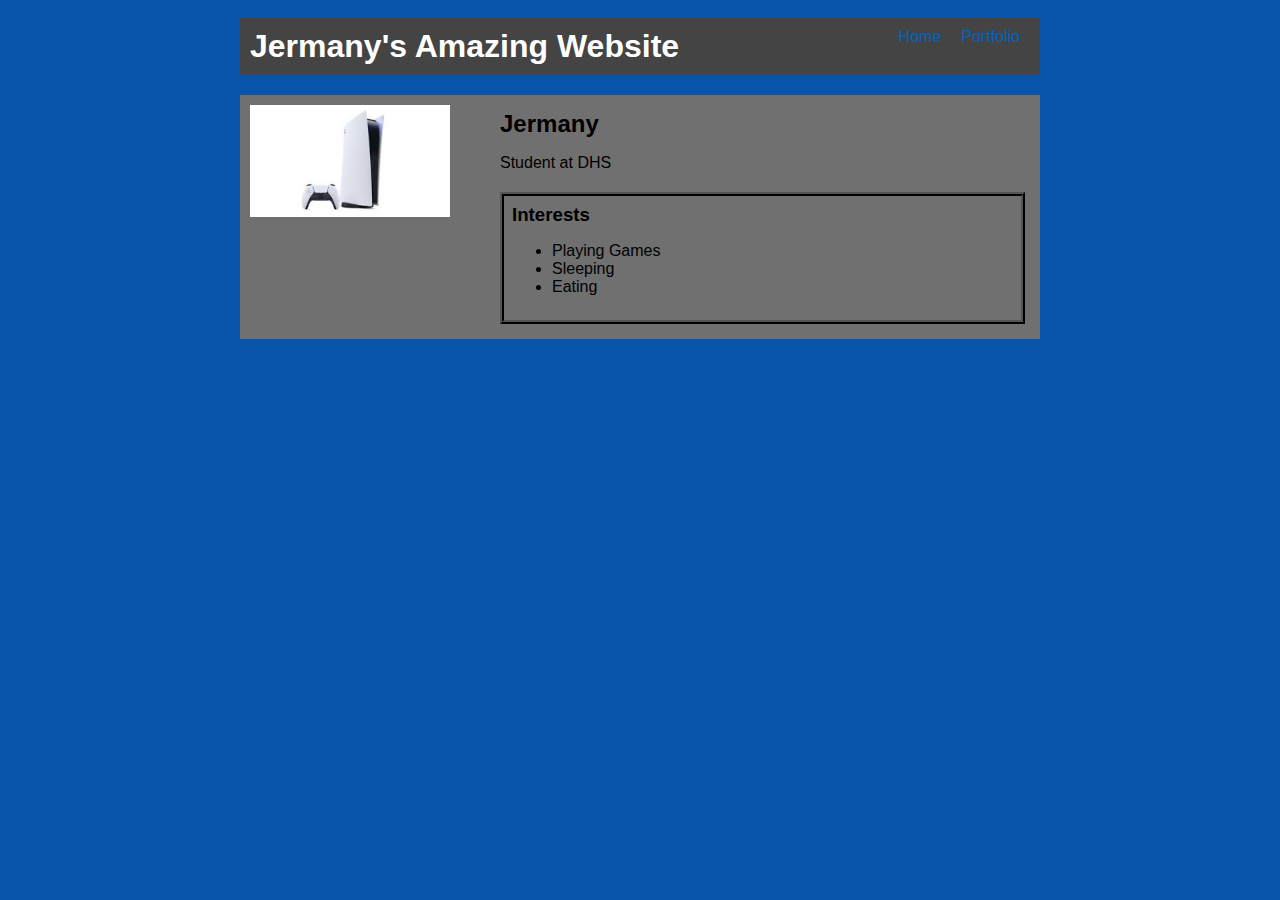
<file: index.html>
<!DOCTYPE html>
<html>
  <head>
    <title>Jermany</title>
    <link rel="stylesheet" href="style.css" />
  </head>

  <body>
    <!-- All content goes here -->
    <div id="all-contents">
      <nav>
        <h1>Jermany's Amazing Website</h1>
        <ul id="nav-ul">
          <li class="nav-li">
            <a href="index.html">Home</a>
          </li>
          <li class="nav-li">
            <a href="portfolio.html">Portfolio</a>
          </li>
        </ul>
        </nav>

        <main>
          <!-- Sidebar section -->
          <div class="sidebar">
            <img class="sidebar-img" src="[data-uri]">
          </div>
        
          <!-- Content section -->
          <div class="content">
            <h2>Jermany</h2>
            <p>Student at DHS</p>
             <!-- Interests section -->
            <div id="interests">
            <h3>Interests</h3>
            <ul>
              <li>Playing Games</li>
              <li>Sleeping</li>
              <li>Eating</li>
            </ul>
             </div>
            </div>
          </div>
        </main>
      </div>
  </body>
</html>
</file>
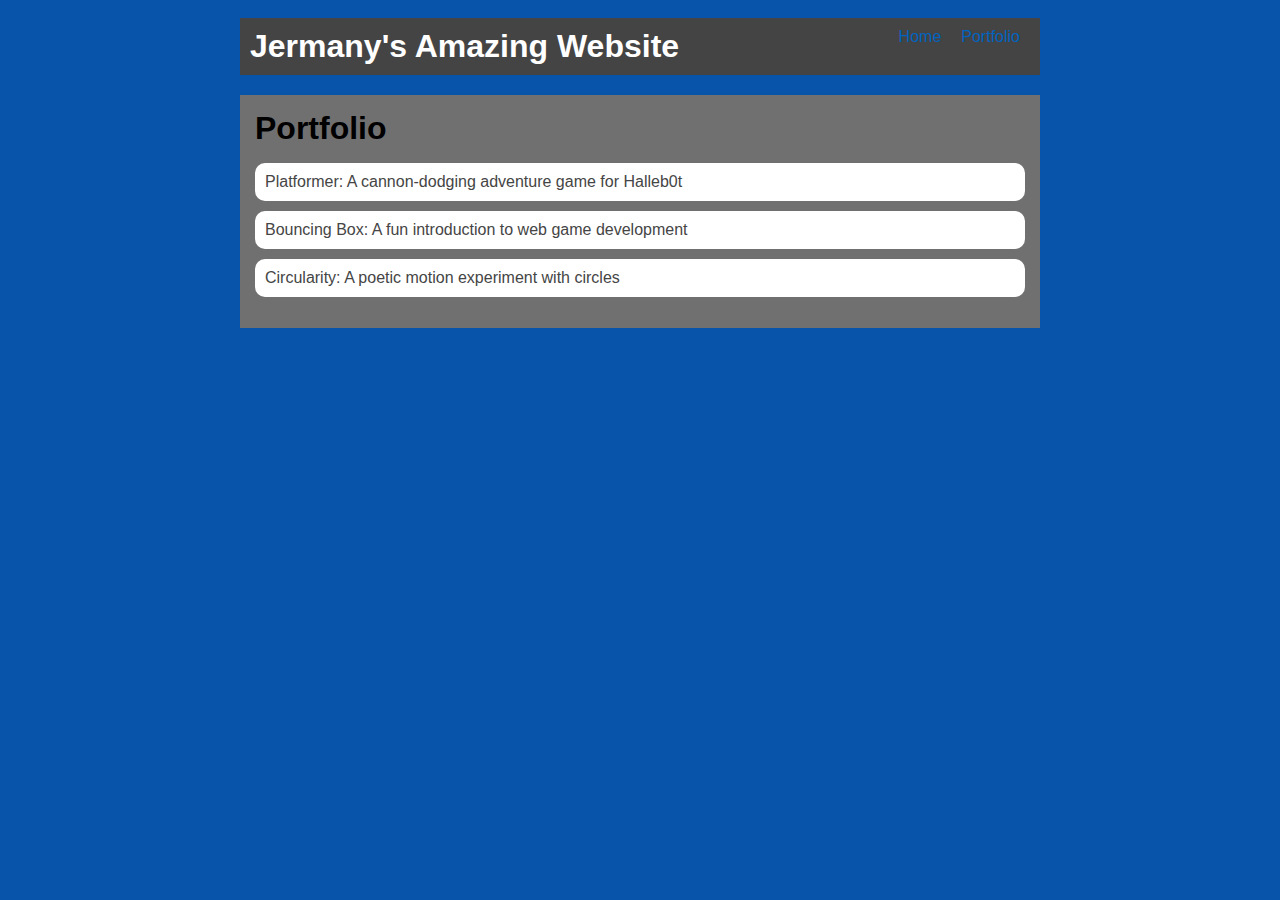
<file: portfolio.html>
<!DOCTYPE html>
<html>
  <head>
    <title>Jermany's Awesome Website</title>
    <link rel="stylesheet" href="style.css" />
  </head>

  <body>
    <!-- All content goes here -->
    <div id="all-contents">
        <nav>
            <h1>Jermany's Amazing Website</h1>
            <ul id="nav-ul">
                <li class="nav-li">
           <a href="index.html">Home</a>
         </li>
            <li class="nav-li">
                 <a href="portfolio.html">Portfolio</a>
                </li>
            </ul>
        </nav>
      
        <main>
            <div class="content">
                <h1>Portfolio</h1>
                <ul id="portfolio">
                    <li>
                        <a href="fsd-projects/platformer/">Platformer: A cannon-dodging adventure game for Halleb0t</a>
                      </li>
                      <li>
                        <a href="fsd-projects/bouncing-box/">Bouncing Box: A fun introduction to web game development</a>
                      </li>
                      <li>
                        <a href="fsd-projects/circularity/">Circularity: A poetic motion experiment with circles</a>
                      </li>
                </ul>
              </div>
        </main>
    </div>
  </body>
</html>
</file>
<file: style.css>
body {
    background: rgb(8, 84, 170);
    color: rgb(0, 0, 0);
    padding: 10px;
    font-family: Arial, sans-serif;
}

#all-contents {
    max-width: 800px;
    margin: auto;
}

/* navigation menu */
nav {
    background: rgb(0, 0, 0);
    margin: 0 auto;
    display: flex;
    padding: 10px;
    background: #444;
    padding: 10px;
    display: flex;
    justify-content: space-between;
    margin-bottom: 20px;
}

h1 {
    display: flex;
    align-items: center;
    color: white;
    flex: 1;
    margin: 0;
}

#nav-ul {
    list-style-type: none;
    margin: 0;
    padding: 0;
    display: flex;
}

.nav-li {
    display: inline-block;
    padding: 0 10px;
}

a {
    text-decoration: none;
    color: #0063c0;
}

/* main container area beneath menu */
main {
    background: rgb(112, 112, 112);
    display: flex;
    margin-top: 20px;
}

.sidebar {
    margin-right: 25px;
    padding: 10px;
}

.sidebar-img {
    width: 200px;
}

.content {
    flex: 1;
    padding: 15px;
}

/* interests section styles */
#interests {
    border: 4px rgb(0, 0, 0) ridge;
    padding: 8px;
    margin-top: 20px;
}

h2, h3 {
    margin: 0px;
}
/* Portfolio styles */
.content h1 {
    color: black;
  }
  
  #portfolio {
    list-style-type: none;
    padding-left: 0;
  }
  
  #portfolio li {
    background: #fff;
    padding: 10px;
    border-radius: 10px;
    margin-bottom: 10px;
  }
  
  #portfolio li:hover {
    background: #eee;
  }
  
  #portfolio a {
    text-decoration: none;
    color: #454545;
  }
</file>
